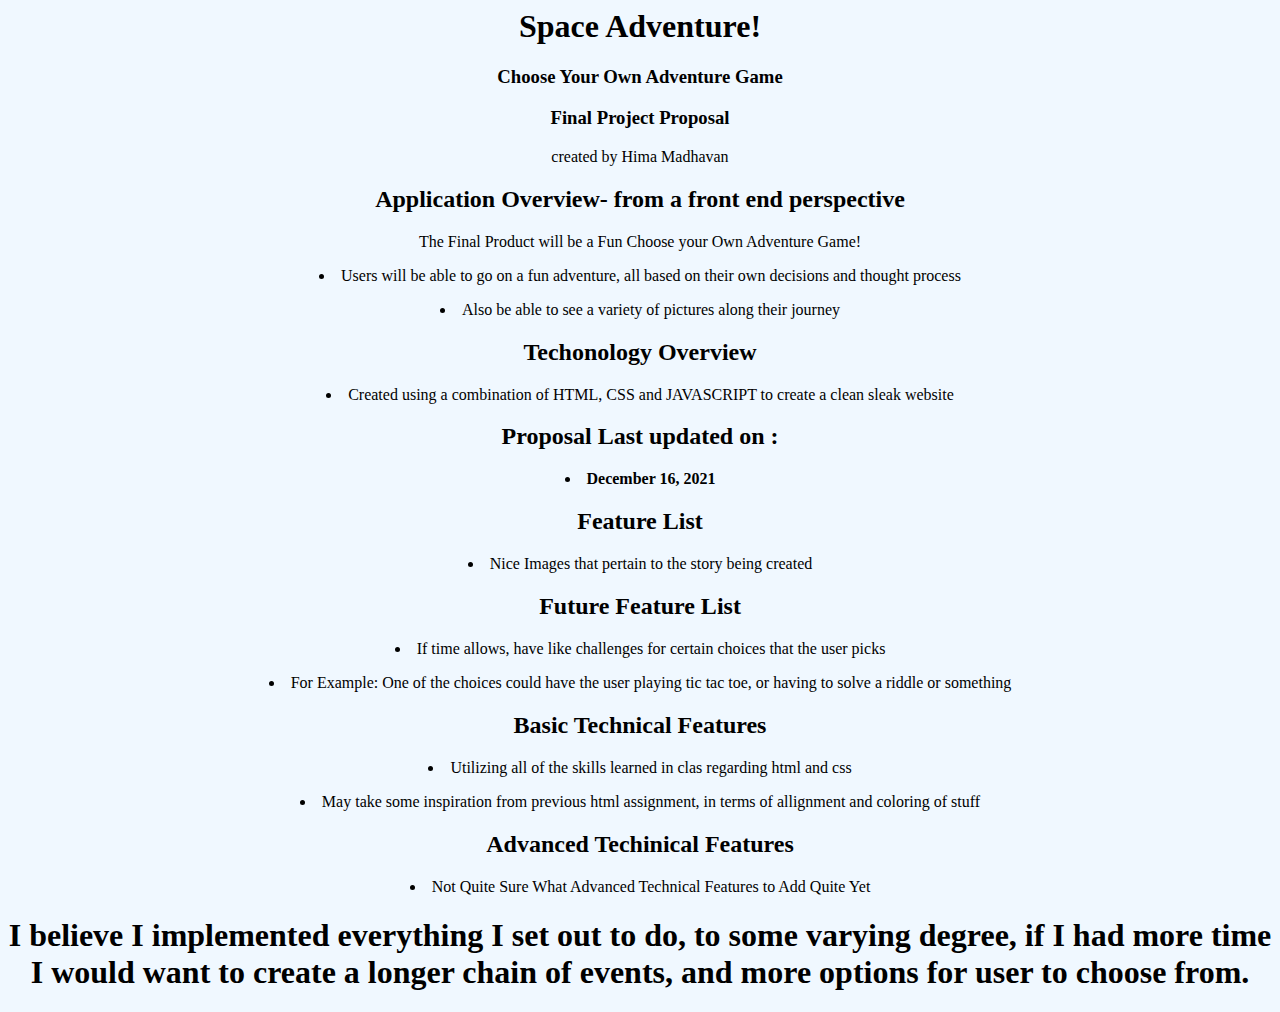
<file: index.html>
<head>
    <meta charset="UTF-8">
    <title> Hima Madhavan </title>
    <h1>Space Adventure!</h1>
    <h3>Choose Your Own Adventure Game</h3>
    <h3>Final Project Proposal</h3>
    <link rel="stylesheet" href= "final_project_proposal.css">
</head>
<body style= "background-color: aliceblue;"></body>
<body>

    
<p>created by Hima Madhavan</p>
<h2>Application Overview- from a front end perspective</h2>
<p>The Final Product will be a Fun Choose your Own Adventure Game!</p>
<p><li>Users will be able to go on a fun adventure, all based on their own decisions and thought process</li></p>
<p><li>Also be able to see a variety of pictures along their journey</li></p>
<h2>Techonology Overview</h2>
<p><li>Created using a combination of HTML, CSS and JAVASCRIPT to create a clean sleak website</li></p>
<h2>Proposal Last updated on :</h2>
<p><li><b>December 16, 2021</b></li></p>
<h2>Feature List</h2>
<p><li>Nice Images that pertain to the story being created</li></p>
<h2>Future Feature List</h2>
<p><li>If time allows, have like challenges for certain choices that the user picks</li></p>
<p><li>For Example: One of the choices could have the user playing tic tac toe, or having to solve a riddle or something</li></p>
<h2>Basic Technical Features</h2>
<p><li> Utilizing all of the skills learned in clas regarding html and css</li></p>
<p><li>May take some inspiration from previous html assignment, in terms of allignment and coloring of stuff</li></p>
<h2>Advanced Techinical Features</h2>
<p><li>Not Quite Sure What Advanced Technical Features to Add Quite Yet</li></p>

<h1>I believe I implemented everything I set out to do, to some varying degree, if I had more time 
    I would want to create a longer chain of events, and more options for user to choose from.
</h1>

</body>
</file>
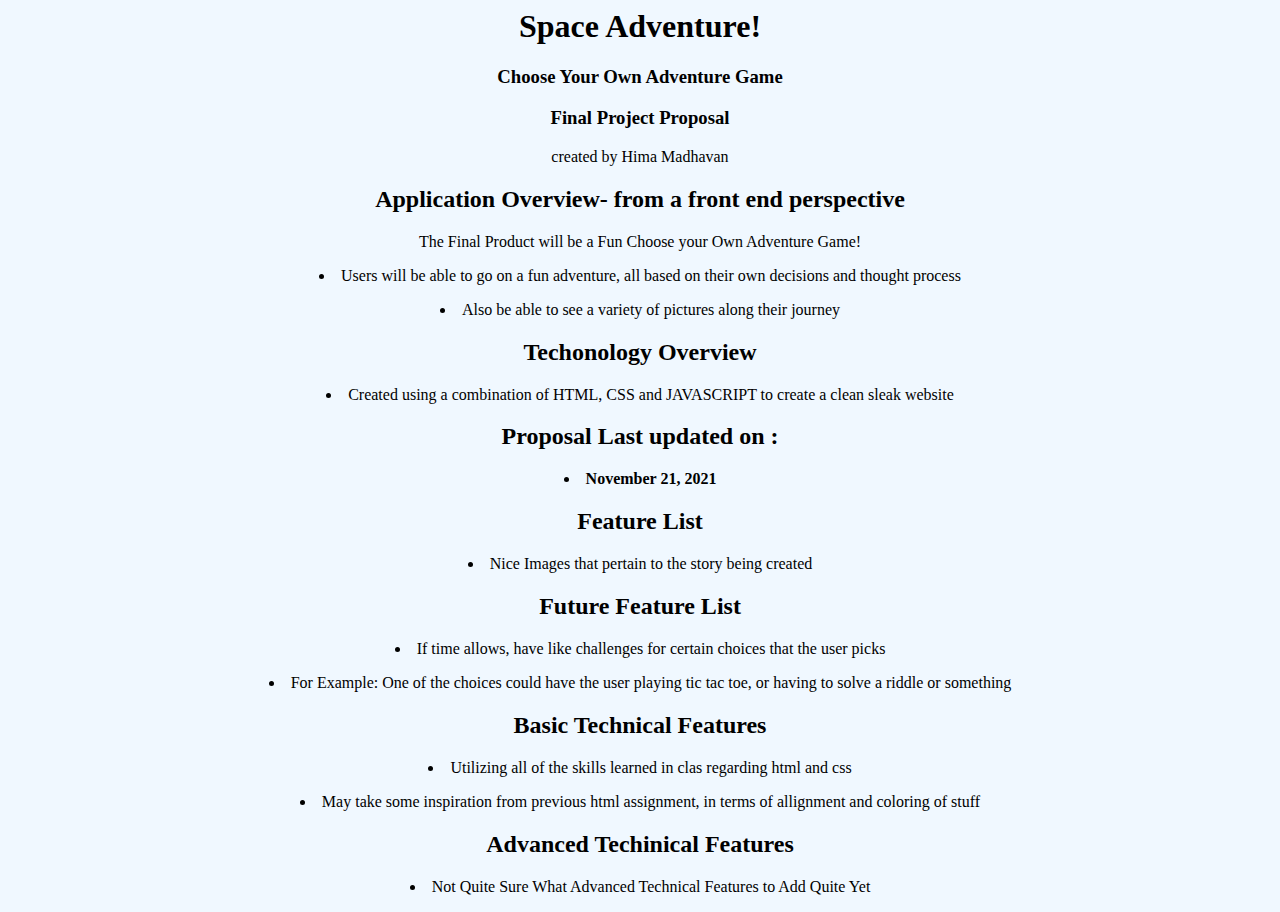
<file: final_project_proposal.html>
<head>
    <meta charset="UTF-8">
    <title> Hima Madhavan </title>
    <h1>Space Adventure!</h1>
    <h3>Choose Your Own Adventure Game</h3>
    <h3>Final Project Proposal</h3>
    <link rel="stylesheet" href= "final_project_proposal.css">
</head>
<body style= "background-color: aliceblue;"></body>
<body>
    
<p>created by Hima Madhavan</p>
<h2>Application Overview- from a front end perspective</h2>
<p>The Final Product will be a Fun Choose your Own Adventure Game!</p>
<p><li>Users will be able to go on a fun adventure, all based on their own decisions and thought process</li></p>
<p><li>Also be able to see a variety of pictures along their journey</li></p>
<h2>Techonology Overview</h2>
<p><li>Created using a combination of HTML, CSS and JAVASCRIPT to create a clean sleak website</li></p>
<h2>Proposal Last updated on :</h2>
<p><li><b>November 21, 2021</b></li></p>
<h2>Feature List</h2>
<p><li>Nice Images that pertain to the story being created</li></p>
<h2>Future Feature List</h2>
<p><li>If time allows, have like challenges for certain choices that the user picks</li></p>
<p><li>For Example: One of the choices could have the user playing tic tac toe, or having to solve a riddle or something</li></p>
<h2>Basic Technical Features</h2>
<p><li> Utilizing all of the skills learned in clas regarding html and css</li></p>
<p><li>May take some inspiration from previous html assignment, in terms of allignment and coloring of stuff</li></p>
<h2>Advanced Techinical Features</h2>
<p><li>Not Quite Sure What Advanced Technical Features to Add Quite Yet</li></p>

</body>
</file>
<file: final_project_proposal.css>
h1{text-align: center;}
h3{text-align: center}
p{text-align:center}
h2{text-align: center}
li{text-align: center;}
</file>
